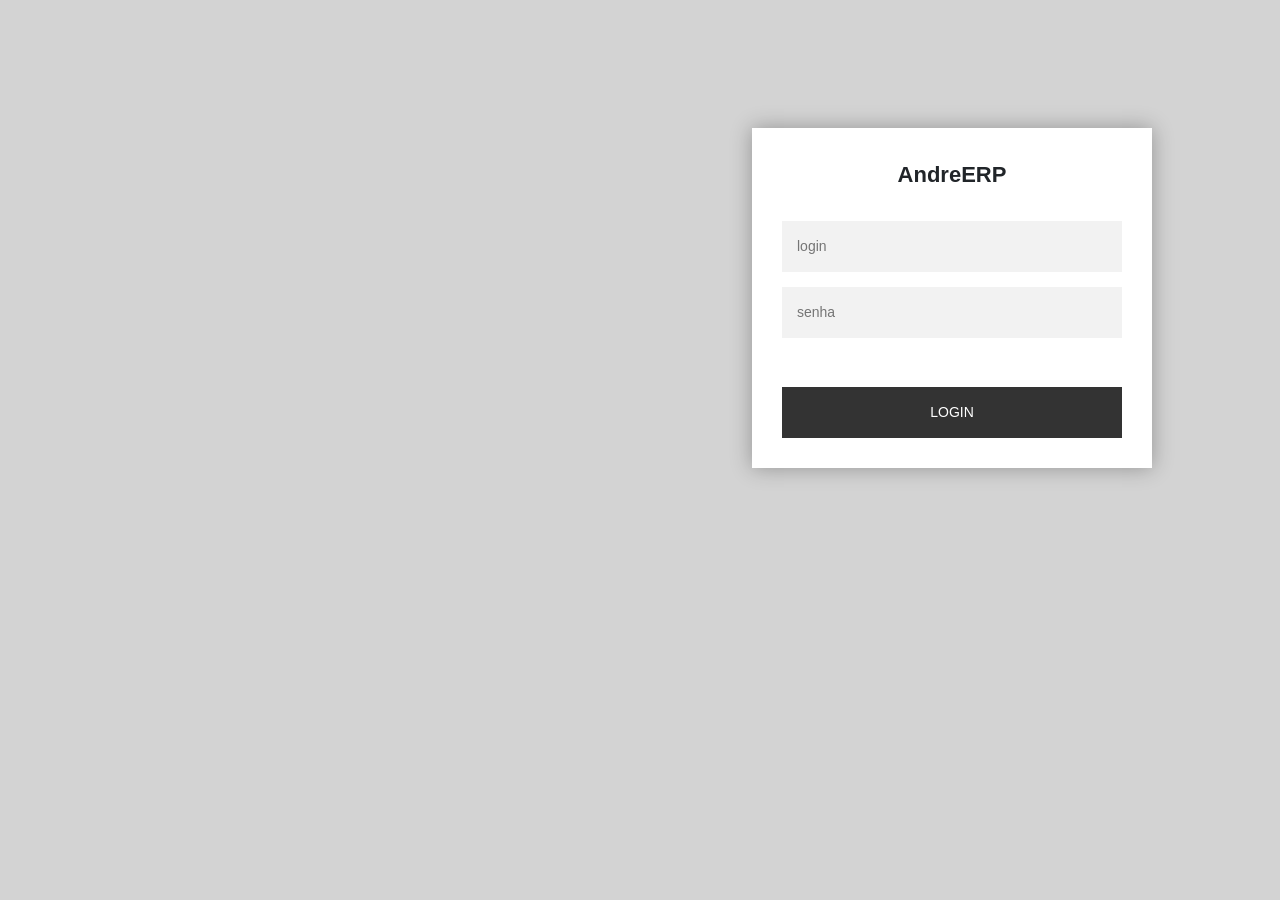
<file: target/projetoindividual/index.html>
<!DOCTYPE html>
<html>

<head>
    <meta charset="UTF-8">
    <title>AndréERP - Login</title>

    <!--Importações Estilo BootStrap-->
    <link rel="stylesheet" href="lib/css/bootstrap.min.css">

    <!--Importações Estilo Projeto-->
    <link rel="stylesheet" href="index.css">
</head>

<body>
    <div class="login-page">
        <div class="form" onsubmit="return loginSubmit()">
            <div class="title">AndreERP</div>
            <form class="login-form">
                <input id="login" type="text" placeholder="login" />
                <input id="senha" type="password" placeholder="senha" />
                <button>LOGIN</button>
            </form>
        </div>
    </div>

    <!--Importações JS BootStrap-->
    <script src="lib/js/jquery-3.4.1.min.js"></script>
    <script src="lib/js/popper.min.js"></script>
    <script src="lib/js/bootstrap.min.js"></script>

    <!--Importações JS projeto-->
    <script src="index.js"></script>
</body>

</html>
</file>
<file: target/projetoindividual/index.css>
.login-page {
    width: 400px;
    height: 600px;
    margin: auto;
    margin-right: 10%;
    margin-top: 10%;
}

.form {
    position: relative;
    background: #FFFFFF;
    padding: 30px;
    text-align: center;
    box-shadow: 0 0 20px 0 rgba(0, 0, 0, 0.3);
}

.title {
    font-family: "Roboto", sans-serif;
    font-size: 22px;
    font-weight: bold;
    margin-bottom: 30px;
}

.form input {
    font-family: "Roboto", sans-serif;
    background: #f2f2f2;
    width: 100%;
    border: 0;
    margin-bottom: 15px;
    padding: 15px;
    font-size: 14px;
}

.form button {
    font-family: "Roboto", sans-serif;
    font-size: 14px;
    background: #333333;
    width: 100%;
    border: 0;
    padding: 15px;
    color: white;
    margin-top: 10%;
}

.form button:hover,
.form button:active,
.form button:focus {
    background: #222222;
}

body {
    background-color: lightgray
}
</file>
